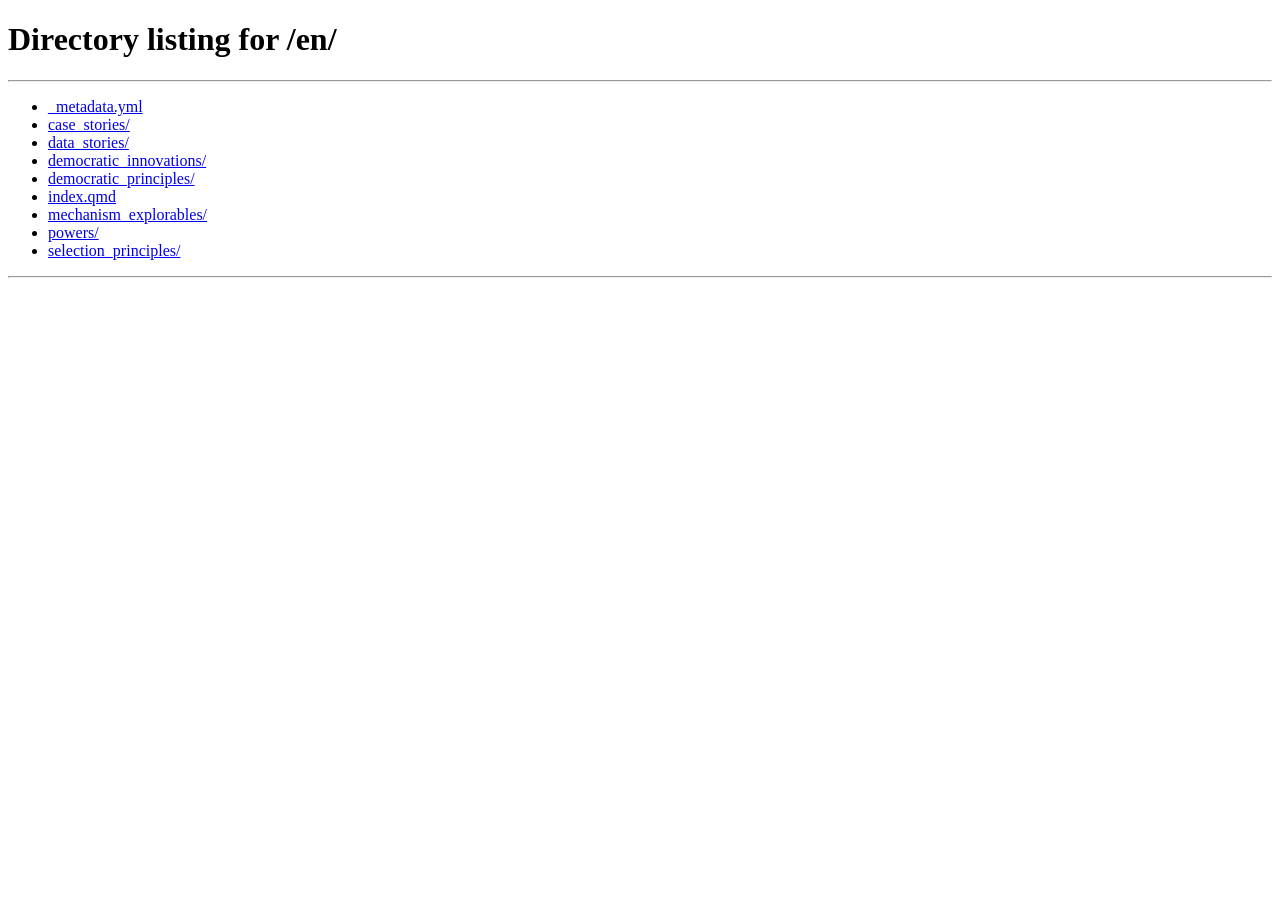
<file: index.html>
<!DOCTYPE html>
<html lang="en">
<head>
  <meta charset="utf-8">
  <title>Democracy Dynamics</title>
  <!-- Relative targets keep this working on GitHub project pages and other hosts. -->
  <noscript><meta http-equiv="refresh" content="0; url=en/"></noscript>
  <script>
    var lang = (navigator.language || "en").slice(0, 2).toLowerCase();
    location.replace(lang === "de" ? "de/" : "en/");
  </script>
</head>
<body>
  <p><a href="en/">English</a> | <a href="de/">Deutsch</a></p>
</body>
</html>
</file>
